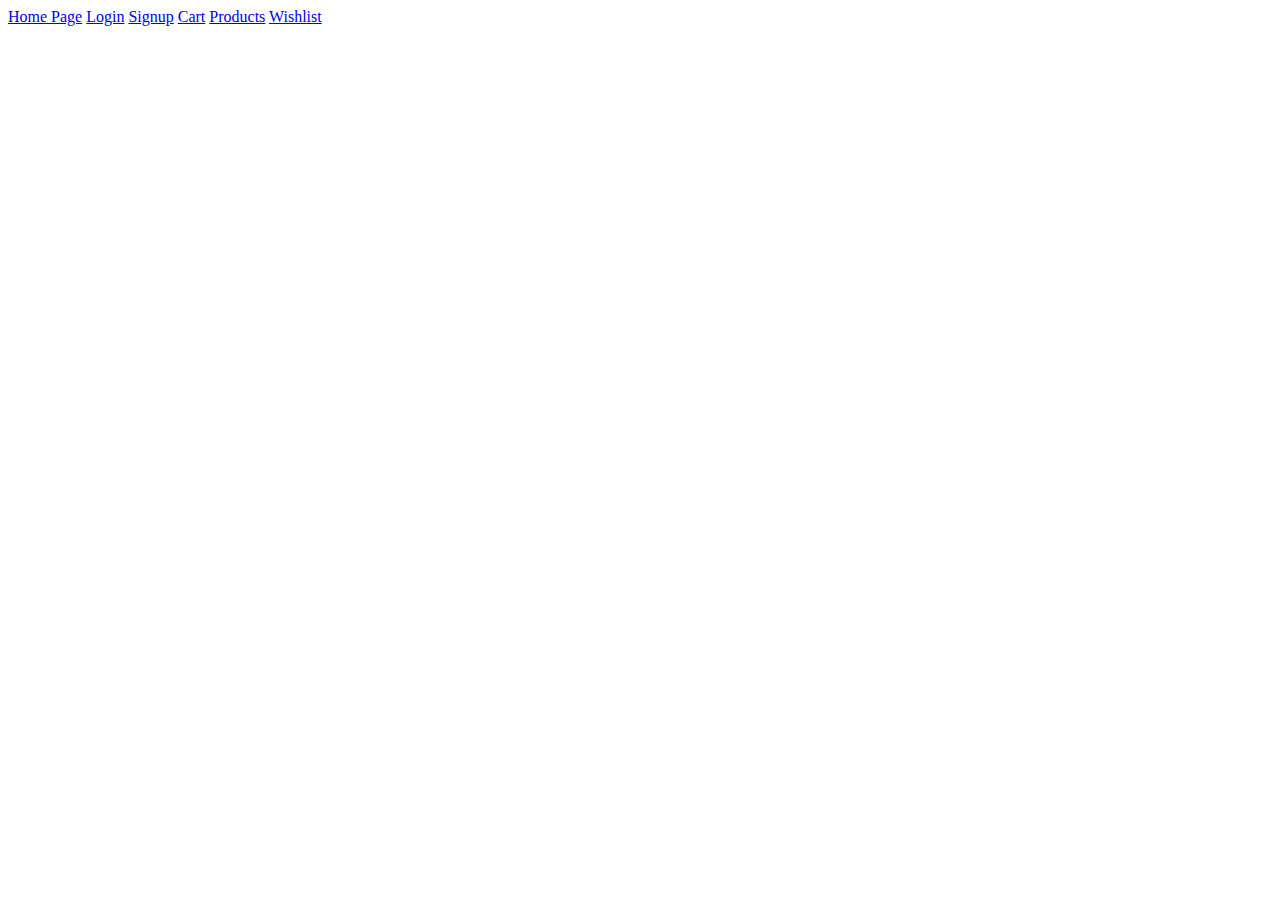
<file: index.html>
<!DOCTYPE html>
<html lang="en">
  <head>
    <meta charset="UTF-8" />
    <meta http-equiv="X-UA-Compatible" content="IE=edge" />
    <meta name="viewport" content="width=device-width, initial-scale=1.0" />
    <title>Document</title>
  </head>
  <body>
    <a href="/screens/landing-page/landing-page.html">Home Page</a>
    <a href="/screens/authentication/login/login.html">Login</a>
    <a href="/screens/authentication/signup/signup.html">Signup</a>
    <a href="/screens/cart/cart.html">Cart</a>
    <a href="/screens/product/product.html">Products</a>
    <a href="/screens/wishlist/wishlist.html">Wishlist</a>
  </body>
</html>
</file>
